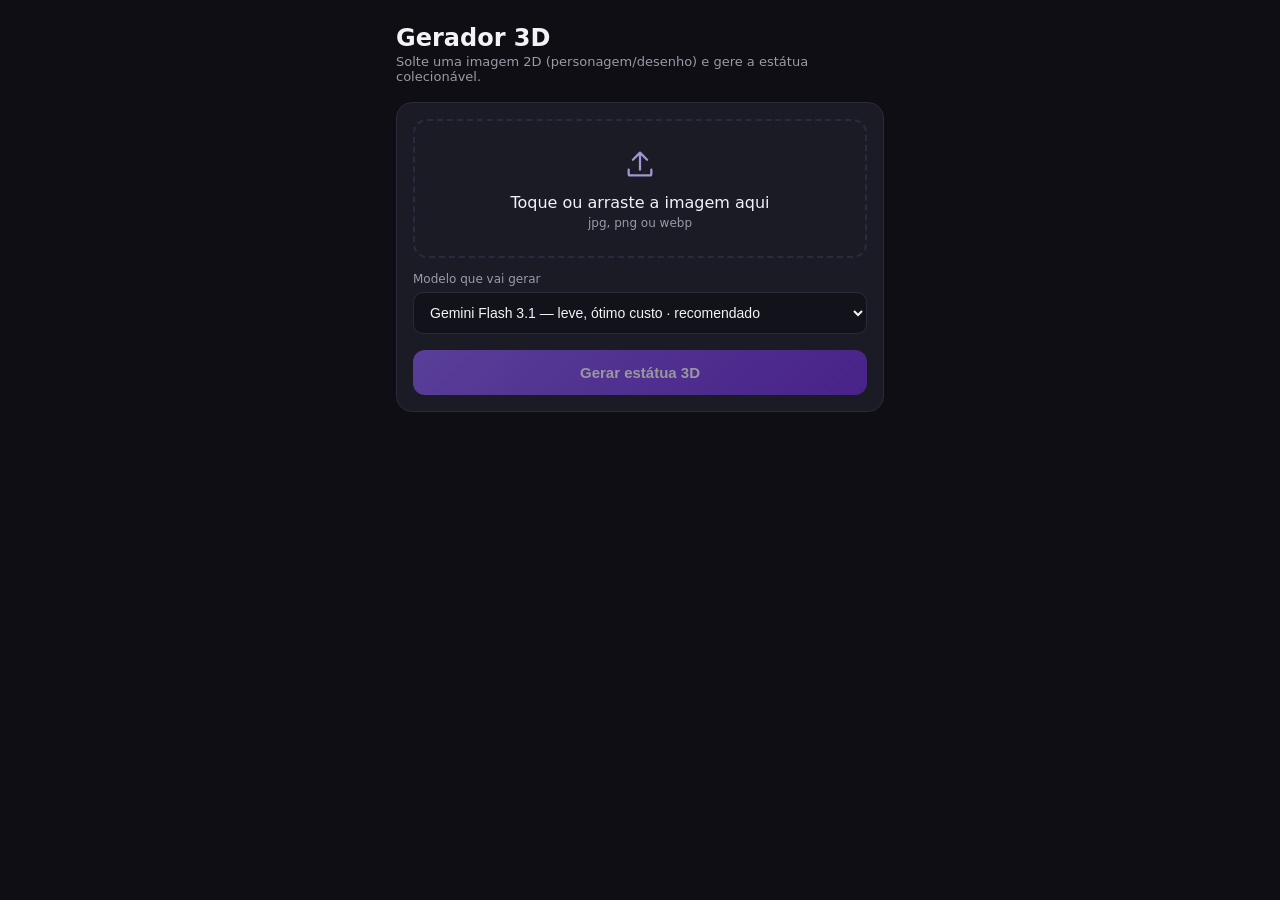
<file: instagram-postagem/pata3d-studio-recuperado/gerador.html>
<!doctype html>
<html lang="pt-BR">
<head>
<meta charset="utf-8" />
<meta name="viewport" content="width=device-width, initial-scale=1" />
<title>Gerador 3D — Pata3D</title>
<style>
  :root{ --bg:#0e0e14; --card:#1b1b26; --line:#2a2a3a; --text:#f2f2f7; --muted:#9a9aa8; --roxo:#8b5cf6; --ok:#3fb984; }
  *{ box-sizing:border-box; }
  body{ margin:0; background:var(--bg); color:var(--text); font-family:Inter,system-ui,Arial,sans-serif; }
  .wrap{ max-width:520px; margin:0 auto; padding:20px 16px 60px; }
  h1{ font-size:24px; margin:4px 0 2px; }
  .sub{ color:var(--muted); font-size:13px; margin-bottom:18px; }
  .card{ background:var(--card); border:1px solid var(--line); border-radius:16px; padding:16px; margin-bottom:14px; }
  .drop{ border:2px dashed var(--line); border-radius:14px; padding:26px 14px; text-align:center; cursor:pointer; transition:.15s; }
  .drop:hover,.drop.over{ border-color:var(--roxo); background:#20202e; }
  .drop svg{ opacity:.8; }
  .preview{ width:100%; border-radius:12px; margin-top:12px; display:block; }
  label.lab{ display:block; font-size:12px; color:var(--muted); margin:14px 0 6px; }
  select{ width:100%; padding:11px 12px; border-radius:10px; background:#12121a; color:var(--text); border:1px solid var(--line); font-size:14px; }
  .btn{ width:100%; padding:14px; border:none; border-radius:12px; font-size:15px; font-weight:700; cursor:pointer; margin-top:16px; color:#fff;
        background:linear-gradient(135deg,#8b5cf6,#6d28d9); }
  .btn:disabled{ opacity:.55; cursor:not-allowed; }
  .btn.sec{ background:#262633; }
  .muted{ color:var(--muted); font-size:12px; }
  .center{ text-align:center; }
  .spin{ width:34px;height:34px;border:3px solid var(--line);border-top-color:var(--roxo);border-radius:50%;animation:r 1s linear infinite;margin:0 auto 10px; }
  @keyframes r{ to{ transform:rotate(360deg);} }
  .res-img{ width:100%; border-radius:14px; }
  .row{ display:flex; gap:10px; }
  .row .btn{ flex:1; }
  .err{ color:#ff8a8a; font-size:13px; margin-top:10px; }
  a.dl{ text-decoration:none; }
</style>
</head>
<body>
<div class="wrap">
  <h1>Gerador 3D</h1>
  <div class="sub">Solte uma imagem 2D (personagem/desenho) e gere a estátua colecionável.</div>

  <div id="step-upload" class="card">
    <div id="drop" class="drop">
      <svg width="34" height="34" viewBox="0 0 24 24" fill="none" stroke="#c4b5fd" stroke-width="1.6" stroke-linecap="round" stroke-linejoin="round"><path d="M12 16V4M7 9l5-5 5 5"/><path d="M4 16v3a1 1 0 0 0 1 1h14a1 1 0 0 0 1-1v-3"/></svg>
      <div style="margin-top:8px">Toque ou arraste a imagem aqui</div>
      <div class="muted" style="margin-top:4px">jpg, png ou webp</div>
    </div>
    <input id="file" type="file" accept="image/*" style="display:none" />
    <img id="preview" class="preview" style="display:none" />

    <label class="lab">Modelo que vai gerar</label>
    <select id="engine">
      <optgroup label="Gemini (rápido)">
        <option value="gemini-3.1-flash-image" selected>Gemini Flash 3.1 — leve, ótimo custo · recomendado</option>
        <option value="gemini-3.1-flash-lite-image">Gemini Flash Lite — mais leve ainda</option>
        <option value="gemini-3-pro-image">Gemini Pro — máxima qualidade (mais caro)</option>
        <option value="gemini-2.5-flash-image">Gemini Flash 2.5 — antigo (mais fraco)</option>
      </optgroup>
      <optgroup label="Qwen (barato, porém lento ~2–3 min)">
        <option value="qwen-image-3.0-pro">Qwen Image 3.0 Pro — bom e barato</option>
        <option value="wan2.7-image">Wan 2.7 — mais rápido que o Pro</option>
        <option value="wan2.7-image-pro">Wan 2.7 Pro — alta resolução</option>
      </optgroup>
    </select>

    <button id="gerar" class="btn" disabled>Gerar estátua 3D</button>
    <div id="erro" class="err" style="display:none"></div>
  </div>

  <div id="step-loading" class="card center" style="display:none">
    <div class="spin"></div>
    <div id="loadtxt">Gerando…</div>
    <div class="muted" id="loadsub" style="margin-top:6px"></div>
  </div>

  <div id="step-result" class="card" style="display:none">
    <img id="resimg" class="res-img" />
    <div class="row" style="margin-top:14px">
      <a id="baixar" class="dl" download><button class="btn">Baixar</button></a>
      <button id="outra" class="btn sec">Gerar outra</button>
    </div>
  </div>
</div>

<script>
  const $ = (id) => document.getElementById(id);
  let arquivo = null;

  const drop = $("drop"), file = $("file"), preview = $("preview");
  drop.addEventListener("click", () => file.click());
  ["dragenter","dragover"].forEach(e => drop.addEventListener(e, ev => { ev.preventDefault(); drop.classList.add("over"); }));
  ["dragleave","drop"].forEach(e => drop.addEventListener(e, ev => { ev.preventDefault(); drop.classList.remove("over"); }));
  drop.addEventListener("drop", ev => { if (ev.dataTransfer.files[0]) setArquivo(ev.dataTransfer.files[0]); });
  file.addEventListener("change", () => { if (file.files[0]) setArquivo(file.files[0]); });

  function setArquivo(f){
    arquivo = f;
    const url = URL.createObjectURL(f);
    preview.src = url; preview.style.display = "block";
    drop.style.display = "none";
    $("gerar").disabled = false;
    $("erro").style.display = "none";
  }

  $("gerar").addEventListener("click", gerar);
  async function gerar(){
    if (!arquivo) return;
    const modelo = $("engine").value;
    const lento = /qwen|wan/.test(modelo);
    $("step-upload").style.display = "none";
    $("step-loading").style.display = "block";
    $("loadtxt").textContent = lento ? "Gerando com Qwen…" : "Gerando com Gemini…";
    $("loadsub").textContent = lento ? "Pode levar 2–3 minutos. Não feche a página." : "Leva uns 30 segundos.";

    const fd = new FormData();
    fd.append("foto", arquivo);
    fd.append("modelo", modelo);
    fd.append("engine", lento ? "qwen" : "gemini");
    try{
      const r = await fetch("/api/gerar3d", { method:"POST", body: fd });
      if(!r.ok){ throw new Error((await r.text()).slice(0,160) || ("HTTP "+r.status)); }
      const j = await r.json();
      $("resimg").src = j.url;
      $("baixar").href = j.url;
      $("baixar").setAttribute("download", j.arquivo || "estatua3d.png");
      $("step-loading").style.display = "none";
      $("step-result").style.display = "block";
    }catch(e){
      $("step-loading").style.display = "none";
      $("step-upload").style.display = "block";
      $("erro").style.display = "block";
      $("erro").textContent = "Não consegui gerar: " + e.message;
    }
  }

  $("outra").addEventListener("click", () => {
    arquivo = null; file.value = "";
    preview.style.display = "none"; drop.style.display = "block";
    $("gerar").disabled = true;
    $("step-result").style.display = "none";
    $("step-upload").style.display = "block";
  });
</script>
</body>
</html>
</file>
